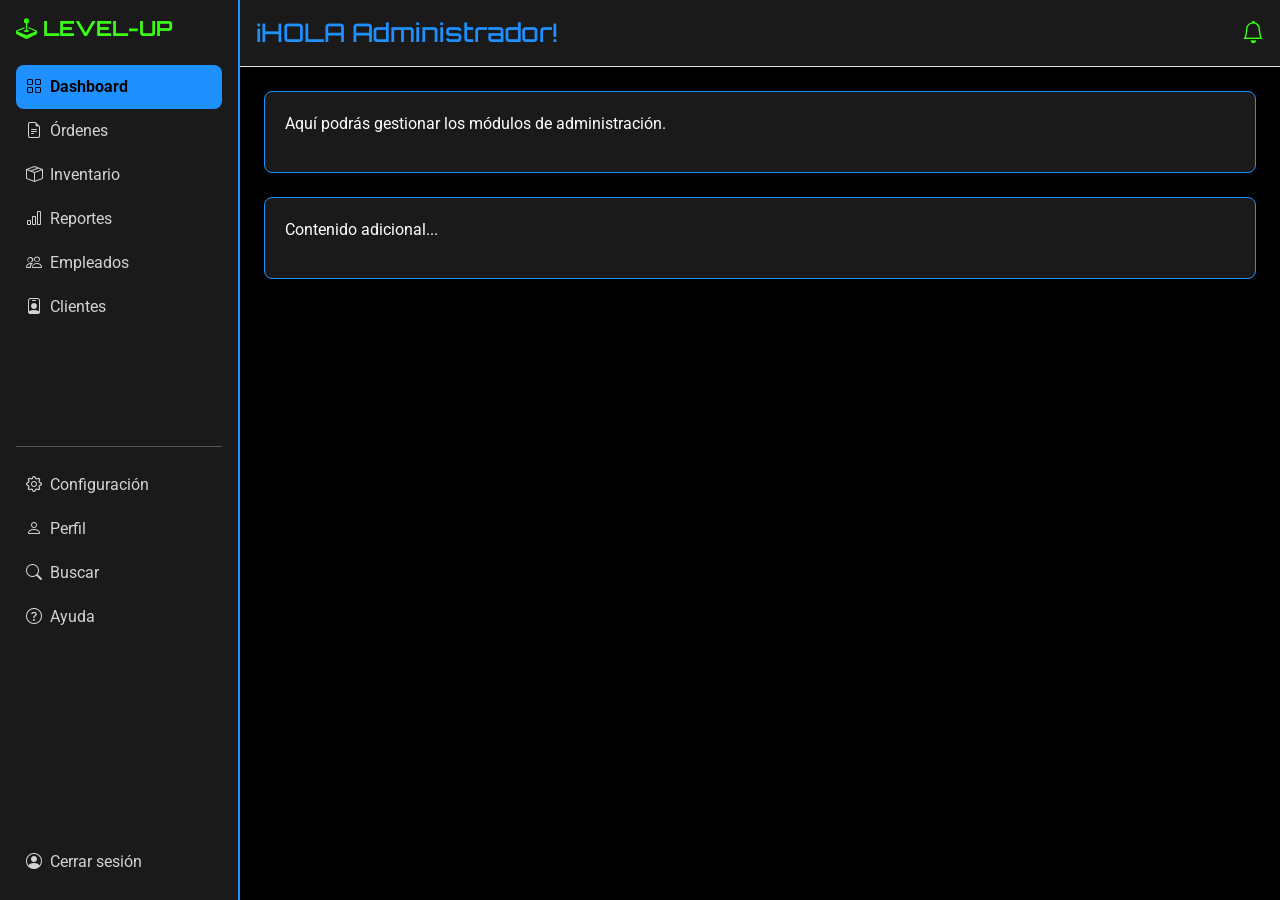
<file: html pages/admin-index.html>
<!DOCTYPE html>
<html lang="es">
<head>
  <meta charset="UTF-8">
  <meta name="viewport" content="width=device-width, initial-scale=1.0">
  <title>Panel Administrador - Level-Up Gamer</title>
  <link href="https://cdn.jsdelivr.net/npm/bootstrap@5.3.2/dist/css/bootstrap.min.css" rel="stylesheet">
  <link rel="stylesheet" href="../css/admin.css">
  <link rel="stylesheet" href="https://cdn.jsdelivr.net/npm/bootstrap-icons/font/bootstrap-icons.css">
  <link href="https://fonts.googleapis.com/css2?family=Orbitron&display=swap" rel="stylesheet">
  <link href="https://fonts.googleapis.com/css2?family=Roboto&display=swap" rel="stylesheet">
</head>
<body>
  <div class="d-flex">
    <!-- Sidebar -->
    <aside class="sidebar d-flex flex-column p-3">
      <h2 class="brand mb-4"><i class="bi bi-joystick"></i> LEVEL-UP</h2>
      <ul class="nav flex-column mb-auto">
        <li><a href="admin-index.html" class="nav-link active"><i class="bi bi-grid"></i> Dashboard</a></li>
        <li><a href="#" class="nav-link"><i class="bi bi-file-earmark-text"></i> Órdenes</a></li>
        <li><a href="admin-inventario.html" class="nav-link"><i class="bi bi-box-seam"></i> Inventario</a></li>
        <li><a href="#" class="nav-link"><i class="bi bi-bar-chart"></i> Reportes</a></li>
        <li><a href="#" class="nav-link"><i class="bi bi-people"></i> Empleados</a></li>
        <li><a href="#" class="nav-link"><i class="bi bi-person-badge"></i> Clientes</a></li>
      </ul>
      <hr>
      <ul class="nav flex-column mb-auto">
        <li><a href="#" class="nav-link"><i class="bi bi-gear"></i> Configuración</a></li>
        <li><a href="#" class="nav-link"><i class="bi bi-person"></i> Perfil</a></li>
        <li><a href="#" class="nav-link"><i class="bi bi-search"></i> Buscar</a></li>
        <li><a href="#" class="nav-link"><i class="bi bi-question-circle"></i> Ayuda</a></li>
      </ul>
      <div class="profile mt-auto">
        <a href="#" class="nav-link"><i class="bi bi-person-circle"></i> Cerrar sesión</a>
      </div>
    </aside>

    <!-- Contenido principal -->
    <main class="main-content flex-grow-1">
      <header class="d-flex justify-content-between align-items-center p-3 border-bottom">
        <h1 class="m-0">¡HOLA Administrador!</h1>
        <i class="bi bi-bell"></i>
      </header>
      <section class="p-4">
        <div class="content-box mb-4">
          <p>Aquí podrás gestionar los módulos de administración.</p>
        </div>
        <div class="content-box">
          <p>Contenido adicional...</p>
        </div>
      </section>
    </main>
  </div>
</body>
</html>
</file>
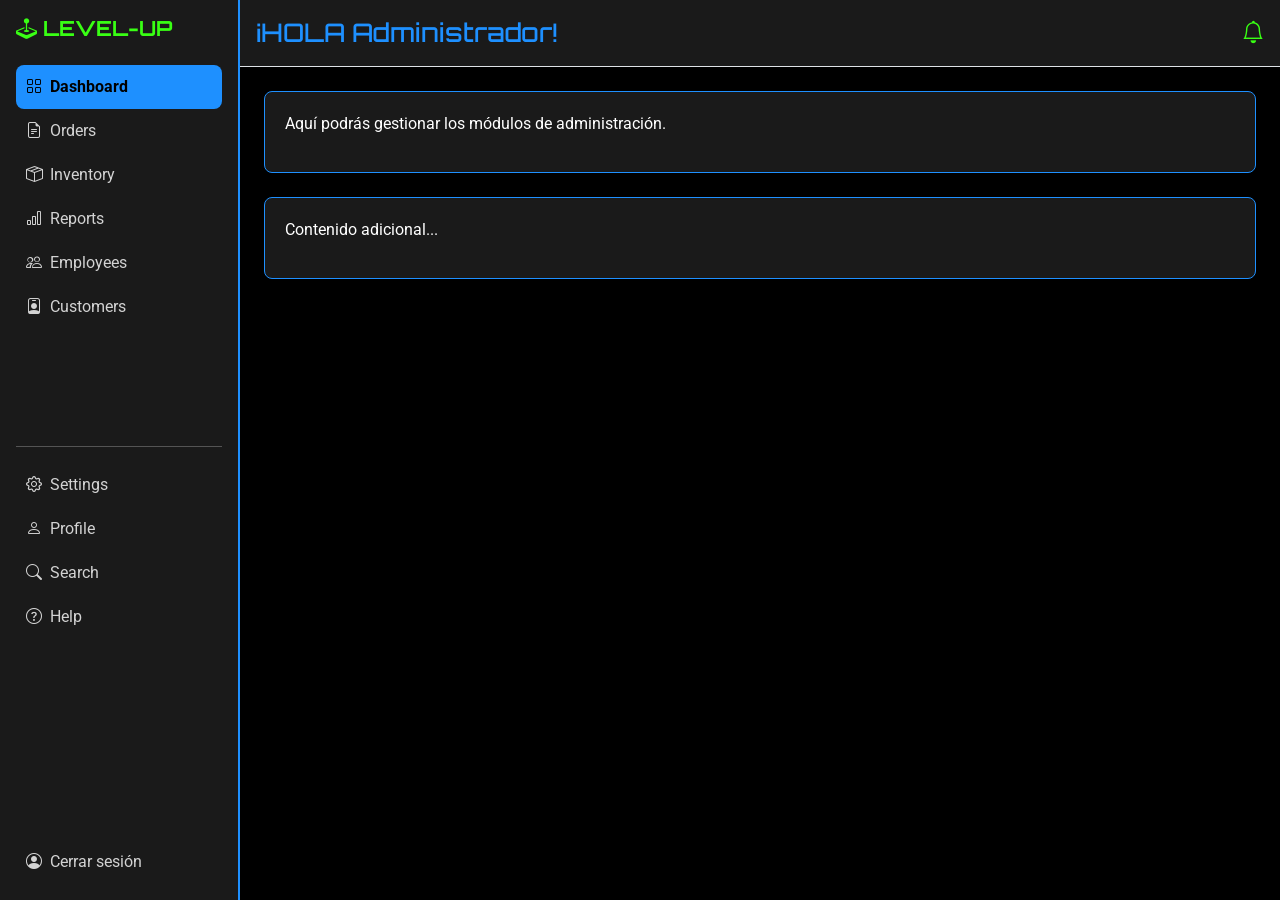
<file: html pages/admin.html>
<!DOCTYPE html>
<html lang="es">
<head>
  <meta charset="UTF-8">
  <meta name="viewport" content="width=device-width, initial-scale=1.0">
  <title>Panel Administrador - Level-Up Gamer</title>
  <link href="https://cdn.jsdelivr.net/npm/bootstrap@5.3.2/dist/css/bootstrap.min.css" rel="stylesheet">
  <link rel="stylesheet" href="../css/admin.css">
  <link rel="stylesheet" href="https://cdn.jsdelivr.net/npm/bootstrap-icons/font/bootstrap-icons.css">
  <link href="https://fonts.googleapis.com/css2?family=Orbitron&display=swap" rel="stylesheet">
  <link href="https://fonts.googleapis.com/css2?family=Roboto&display=swap" rel="stylesheet">
</head>
<body>
  <div class="d-flex">
    <!-- Sidebar -->
    <aside class="sidebar d-flex flex-column p-3">
      <h2 class="brand mb-4"><i class="bi bi-joystick"></i> LEVEL-UP</h2>
      <ul class="nav flex-column mb-auto">
        <li><a href="#" class="nav-link active"><i class="bi bi-grid"></i> Dashboard</a></li>
        <li><a href="#" class="nav-link"><i class="bi bi-file-earmark-text"></i> Orders</a></li>
        <li><a href="#" class="nav-link"><i class="bi bi-box-seam"></i> Inventory</a></li>
        <li><a href="#" class="nav-link"><i class="bi bi-bar-chart"></i> Reports</a></li>
        <li><a href="#" class="nav-link"><i class="bi bi-people"></i> Employees</a></li>
        <li><a href="#" class="nav-link"><i class="bi bi-person-badge"></i> Customers</a></li>
      </ul>
      <hr>
      <ul class="nav flex-column mb-auto">
        <li><a href="#" class="nav-link"><i class="bi bi-gear"></i> Settings</a></li>
        <li><a href="#" class="nav-link"><i class="bi bi-person"></i> Profile</a></li>
        <li><a href="#" class="nav-link"><i class="bi bi-search"></i> Search</a></li>
        <li><a href="#" class="nav-link"><i class="bi bi-question-circle"></i> Help</a></li>
      </ul>
      <div class="profile mt-auto">
        <a href="#" class="nav-link"><i class="bi bi-person-circle"></i> Cerrar sesión</a>
      </div>
    </aside>

    <!-- Contenido principal -->
    <main class="main-content flex-grow-1">
      <header class="d-flex justify-content-between align-items-center p-3 border-bottom">
        <h1 class="m-0">¡HOLA Administrador!</h1>
        <i class="bi bi-bell"></i>
      </header>
      <section class="p-4">
        <div class="content-box mb-4">
          <p>Aquí podrás gestionar los módulos de administración.</p>
        </div>
        <div class="content-box">
          <p>Contenido adicional...</p>
        </div>
      </section>
    </main>
  </div>
</body>
</html>
</file>
<file: css/admin.css>
* {
  margin: 0;
  padding: 0;
  box-sizing: border-box;
}

body {
  font-family: 'Roboto', sans-serif;
  background-color: #000000; /* Fondo negro */
  color: #ffffff; /* Texto blanco */
}

/* Sidebar */
.sidebar {
  width: 240px;
  min-height: 100vh;
  background: #1a1a1a; /* Gris oscuro para diferenciar */
  border-right: 2px solid #1E90FF; /* Azul eléctrico */
}

.sidebar .brand {
  font-family: 'Orbitron', sans-serif;
  font-size: 1.3rem;
  font-weight: bold;
  color: #39FF14; /* Verde neón */
}

.sidebar .nav-link {
  color: #d3d3d3;
  padding: 10px;
  display: flex;
  align-items: center;
  gap: 8px;
  border-radius: 8px;
  transition: 0.3s;
}

.sidebar .nav-link:hover {
  background-color: #262626;
  color: #39FF14; /* Hover verde */
}

.sidebar .nav-link.active {
  background-color: #1E90FF;
  color: #000;
  font-weight: bold;
}

/* Main content */
.main-content {
  background: #000000;
  display: flex;
  flex-direction: column;
}

.main-content header {
  background: #1a1a1a;
  border-bottom: 2px solid #39FF14;
}

.main-content header h1 {
  font-family: 'Orbitron', sans-serif;
  font-size: 1.6rem;
  color: #1E90FF; /* Azul eléctrico */
}

.main-content .bi-bell {
  font-size: 1.4rem;
  color: #39FF14; /* Verde neón */
  cursor: pointer;
}

.content-box {
  background: #1a1a1a;
  border: 1px solid #1E90FF;
  border-radius: 8px;
  padding: 20px;
  color: #ffffff;
  transition: transform 0.2s;
}

.content-box:hover {
  transform: scale(1.005);
  border-color: #39FF14; /* Verde al hover */
}

.btn-custom {
  background-color: #1E90FF; /* Azul eléctrico */
  color: #fff; /* Texto blanco */
  font-weight: bold;
  border: none;
  border-radius: 8px;
  padding: 8px 16px;
  transition: background-color 0.3s, transform 0.2s;
}

.btn-custom:hover {
  background-color: #39FF14; /* Verde neón al hover */
  color: #000; /* Texto negro para contrastar */
  transform: scale(1.05);
}
</file>
